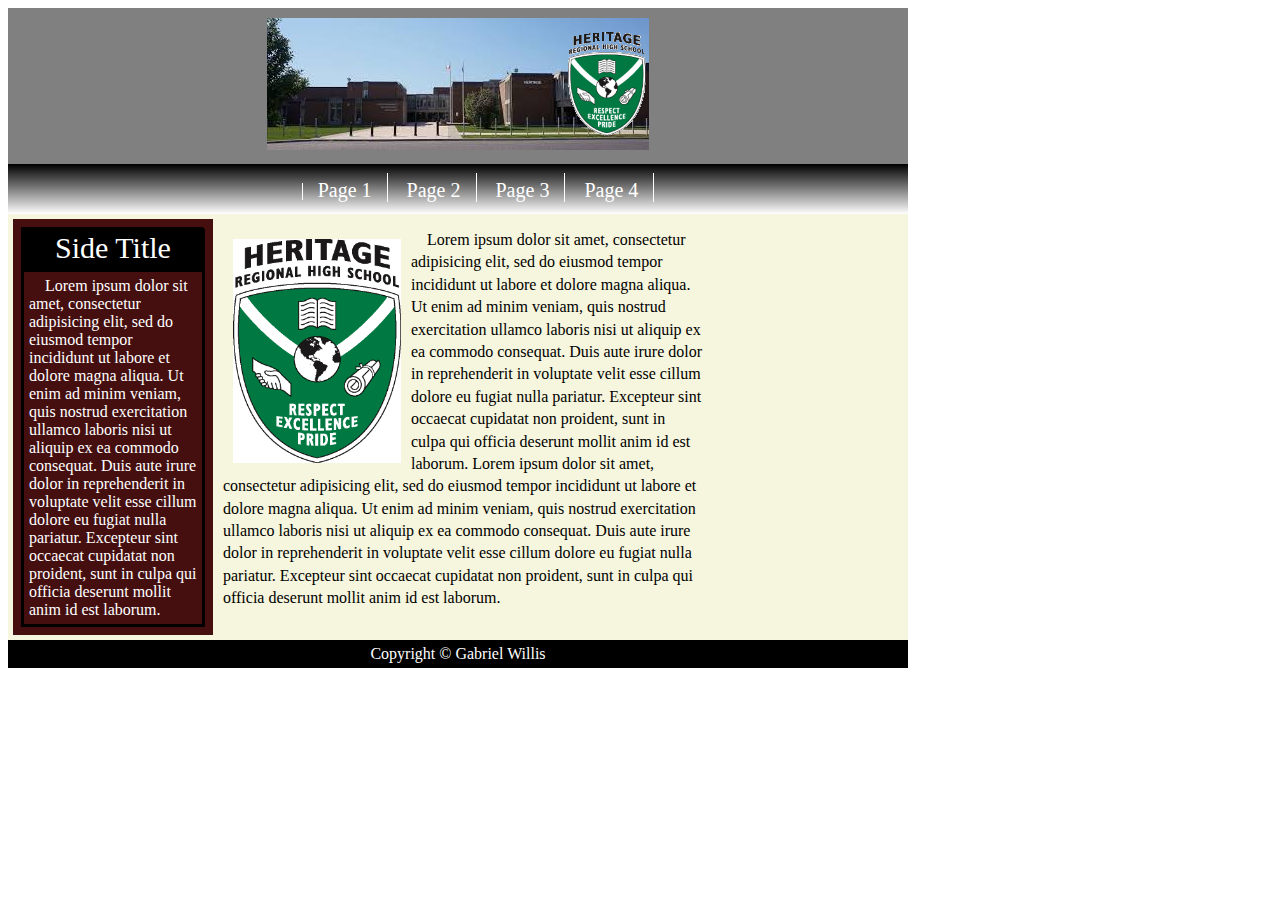
<file: 09152025/index.html>
<!DOCTYPE html>
<html>
<head>
	<meta charset="utf-8">
	<meta name="viewport" content="width=device-width, initial-scale=1">
	<title></title>
	<link rel="stylesheet" type="text/css" href="style.css">
</head>
<body>
		<div id="wrapper">
	<header>
		<img src="images/heritage_building.png">
	</header>
	<nav>
			<ul>
				<a href=""><li>Page 1</li></a>
				<a href=""><li>Page 2</li></a>
				<a href=""><li>Page 3</li></a>
				<a href=""><li>Page 4</li></a>
			</ul>
		</nav>
		<main>
			<div class="side-content">
				<div class="side-title">
					Side Title
				</div>
				<div class="side-article">
					Lorem ipsum dolor sit amet, consectetur adipisicing elit, sed do eiusmod
					tempor incididunt ut labore et dolore magna aliqua. Ut enim ad minim veniam,
					quis nostrud exercitation ullamco laboris nisi ut aliquip ex ea commodo
					consequat. Duis aute irure dolor in reprehenderit in voluptate velit esse
					cillum dolore eu fugiat nulla pariatur. Excepteur sint occaecat cupidatat non
					proident, sunt in culpa qui officia deserunt mollit anim id est laborum.
				</div>
			</div>

			<div class="main-content">
				<img src="images/heritage_logo.png">
				Lorem ipsum dolor sit amet, consectetur adipisicing elit, sed do eiusmod
				tempor incididunt ut labore et dolore magna aliqua. Ut enim ad minim veniam,
				quis nostrud exercitation ullamco laboris nisi ut aliquip ex ea commodo
				consequat. Duis aute irure dolor in reprehenderit in voluptate velit esse
				cillum dolore eu fugiat nulla pariatur. Excepteur sint occaecat cupidatat non
				proident, sunt in culpa qui officia deserunt mollit anim id est laborum. Lorem ipsum dolor sit amet, consectetur adipisicing elit, sed do eiusmod
				tempor incididunt ut labore et dolore magna aliqua. Ut enim ad minim veniam,
				quis nostrud exercitation ullamco laboris nisi ut aliquip ex ea commodo
				consequat. Duis aute irure dolor in reprehenderit in voluptate velit esse
				cillum dolore eu fugiat nulla pariatur. Excepteur sint occaecat cupidatat non
				proident, sunt in culpa qui officia deserunt mollit anim id est laborum.
			</div>
		</main>
		<footer>Copyright © Gabriel Willis</footer>
		</div>
	
</body>
</html>
</file>
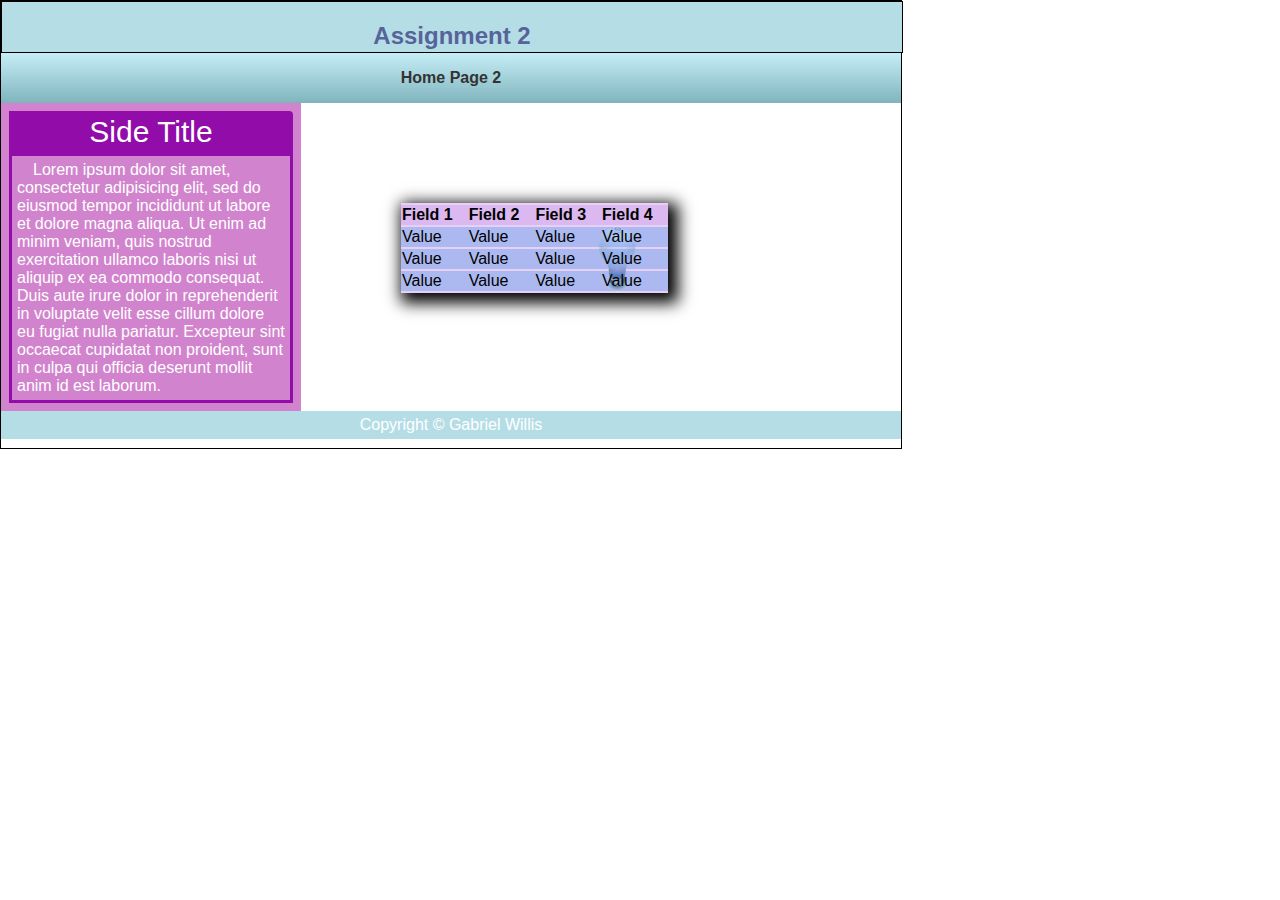
<file: Assignment 2/index.html>
<!DOCTYPE html>
<html>
<head>
  <meta charset="utf-8">
  <meta name="viewport" content="width=device-width, initial-scale=1">
  <link rel="stylesheet" type="text/css" href="style.css">
  <title></title>
</head>



<body>
  <div class="wrapper">
    <div class="header">
    <h2>
      Assignment 2
    </h2>
  </div>
      
  
  <nav>
    <ul>
      <li><a href="index.html">Home</a></li>
      <li><a href="Page 2.html">Page 2</a></li>
    </ul>
  </nav>
  
  <main>
    
  
  <div class="side-content">
        <div class="side-title">
          Side Title
        </div>
        <div class="side-article">
          Lorem ipsum dolor sit amet, consectetur adipisicing elit, sed do eiusmod
          tempor incididunt ut labore et dolore magna aliqua. Ut enim ad minim veniam,
          quis nostrud exercitation ullamco laboris nisi ut aliquip ex ea commodo
          consequat. Duis aute irure dolor in reprehenderit in voluptate velit esse
          cillum dolore eu fugiat nulla pariatur. Excepteur sint occaecat cupidatat non
          proident, sunt in culpa qui officia deserunt mollit anim id est laborum.
        </div>
      </div>
      <div class="table-div">
        <table class="pretty-table">
    <thead>
      <tr>
        <th>Field 1</th>
        <th>Field 2</th>
        <th>Field 3</th>
        <th>Field 4</th>
      </tr>
    </thead>
    <tbody>
      <tr>
        <td>Value</td>
        <td>Value</td>
        <td>Value</td>
        <td>Value</td>
      </tr>
      <tr>
        <td>Value</td>
        <td>Value</td>
        <td>Value</td>
        <td>Value</td>
      </tr>
      <tr>
        <td>Value</td>
        <td>Value</td>
        <td>Value</td>
        <td>Value</td>
      </tr>
    </tbody>
  </table>  
      </div>
      </main>

      
     
     

      
  <footer>Copyright © Gabriel Willis</footer>
  </div>



</body>
</html>
</file>
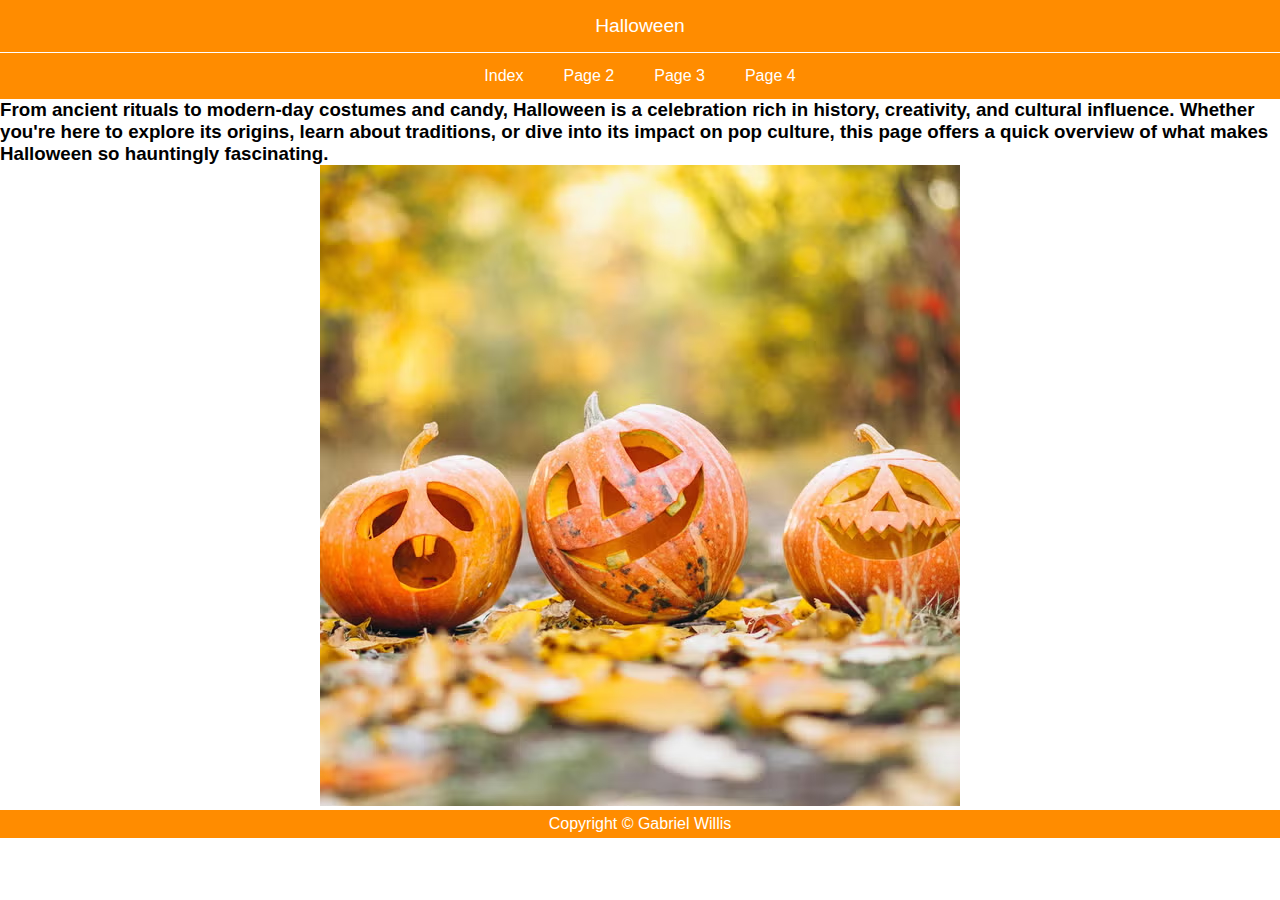
<file: Assignment 3/index.html>
<!DOCTYPE html>
<html>
<head>
	<meta charset="utf-8">
	<meta name="viewport" content="width=device-width, initial-scale=1">
	<link rel="stylesheet" type="text/css" href="style.css">
	<title>Halloween</title>
</head>
<header>
	<div class="header-box">
    Halloween 
  </div>
  <div class="half-break"></div>
	<div class="navbar">
    <a href="index.html">Index</a>
    <a href="page2.html">Page 2</a>
    <a href="page3.html">Page 3</a>
    <a href="page4.html">Page 4</a>
  </div>
</header>

<body>
	
		<h3>
	<p>From ancient rituals to modern-day costumes and candy, Halloween is a celebration rich in history, creativity, and cultural influence. Whether you're here to explore its origins, learn about traditions, or dive into its impact on pop culture, this page offers a quick overview of what makes Halloween so hauntingly fascinating.</p>
</h3>
</div>
	<center>
<img src="jock o lanturn.avif">
</center>
</body>


<footer>Copyright © Gabriel Willis</footer>
</html>
</file>
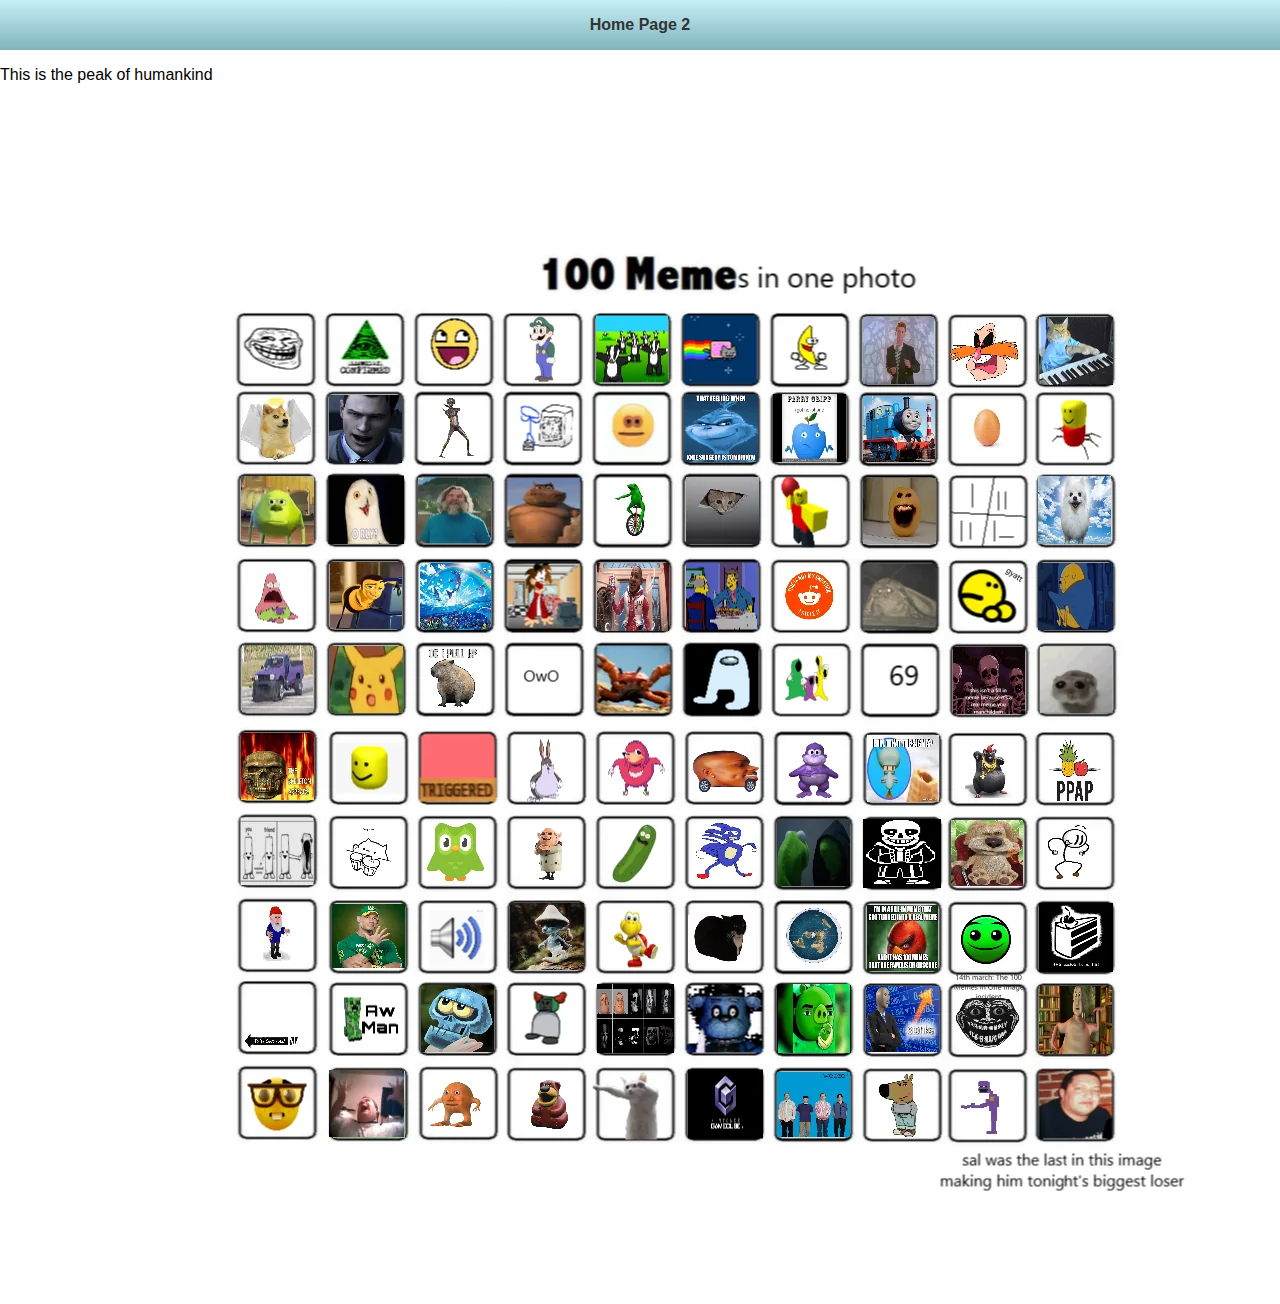
<file: Assignment 2/Page 2.html>
<!DOCTYPE html>
<html>
<head>
	<meta charset="utf-8">
	<meta name="viewport" content="width=device-width, initial-scale=1">
	<link rel="stylesheet" type="text/css" href="style.css">
	<title>Page 2</title>
</head>
<body>
	<nav>
    <ul>
      <li><a href="index.html">Home</a></li>
      <li><a href="Page 2.html">Page 2</a></li>
    </ul>
  </nav>
  <p>This is the peak of humankind</p>
  <img src="amalgamation.webp">
</body>
</html>
</file>
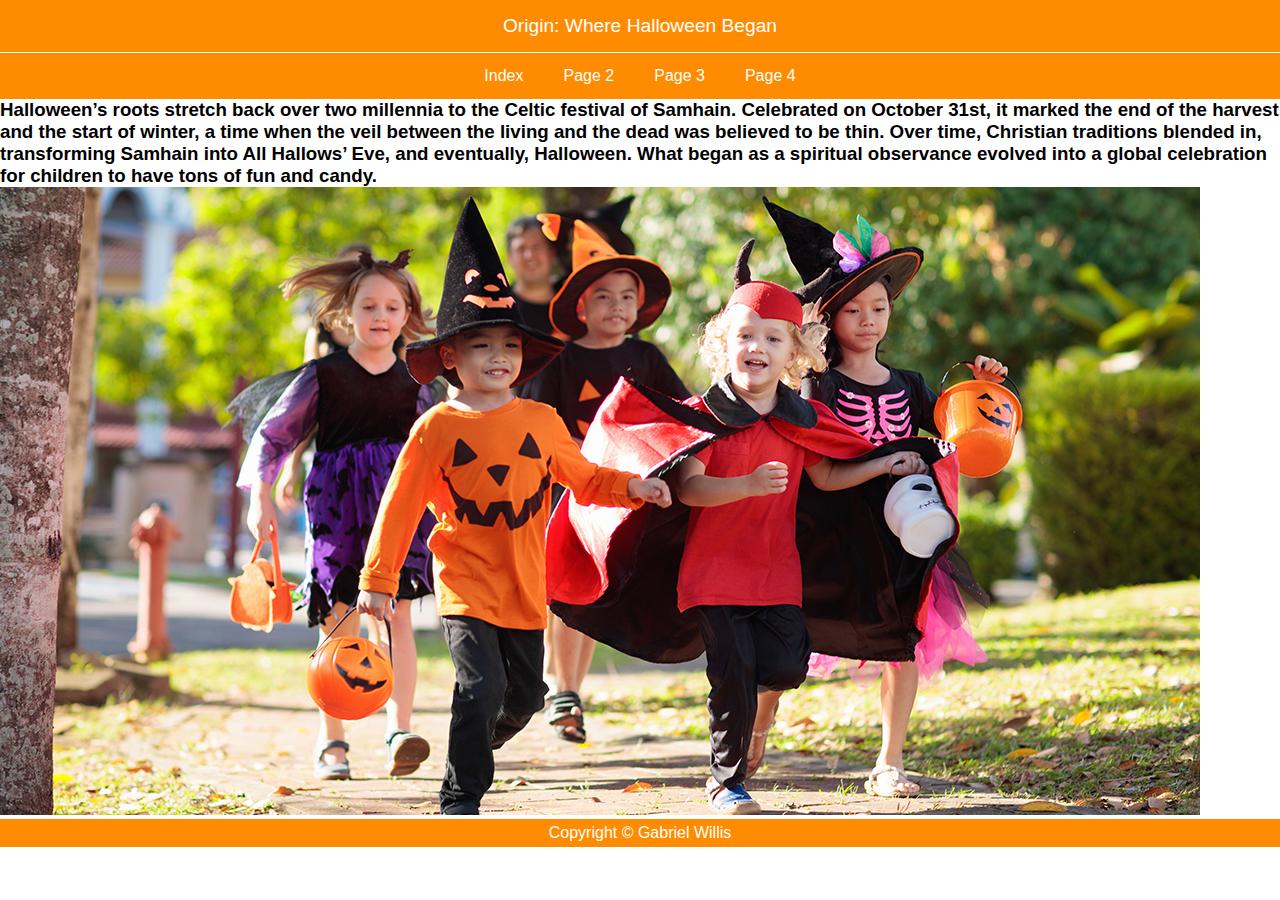
<file: Assignment 3/page2.html>
<!DOCTYPE html>
<html>
<head>
  <meta charset="utf-8">
  <meta name="viewport" content="width=device-width, initial-scale=1">
  <link rel="stylesheet" type="text/css" href="style.css">
  <title>Halloween</title>
</head>
<header>
  <div class="header-box">
    Origin: Where Halloween Began 
  </div>
  <div class="half-break"></div>
  <div class="navbar">
    <a href="index.html">Index</a>
    <a href="page2.html">Page 2</a>
    <a href="page3.html">Page 3</a>
    <a href="page4.html">Page 4</a>
  </div>
</header>
<body>
  <h3>
    Halloween’s roots stretch back over two millennia to the Celtic festival of Samhain. Celebrated on October 31st, it marked the end of the harvest and the start of winter, a time when the veil between the living and the dead was believed to be thin. Over time, Christian traditions blended in, transforming Samhain into All Hallows’ Eve, and eventually, Halloween. What began as a spiritual observance evolved into a global celebration for children to have tons of fun and candy.
  </h3>
<img src="kiddie kids.jpeg">
</body>
<footer>Copyright © Gabriel Willis</footer>
</html>
</file>
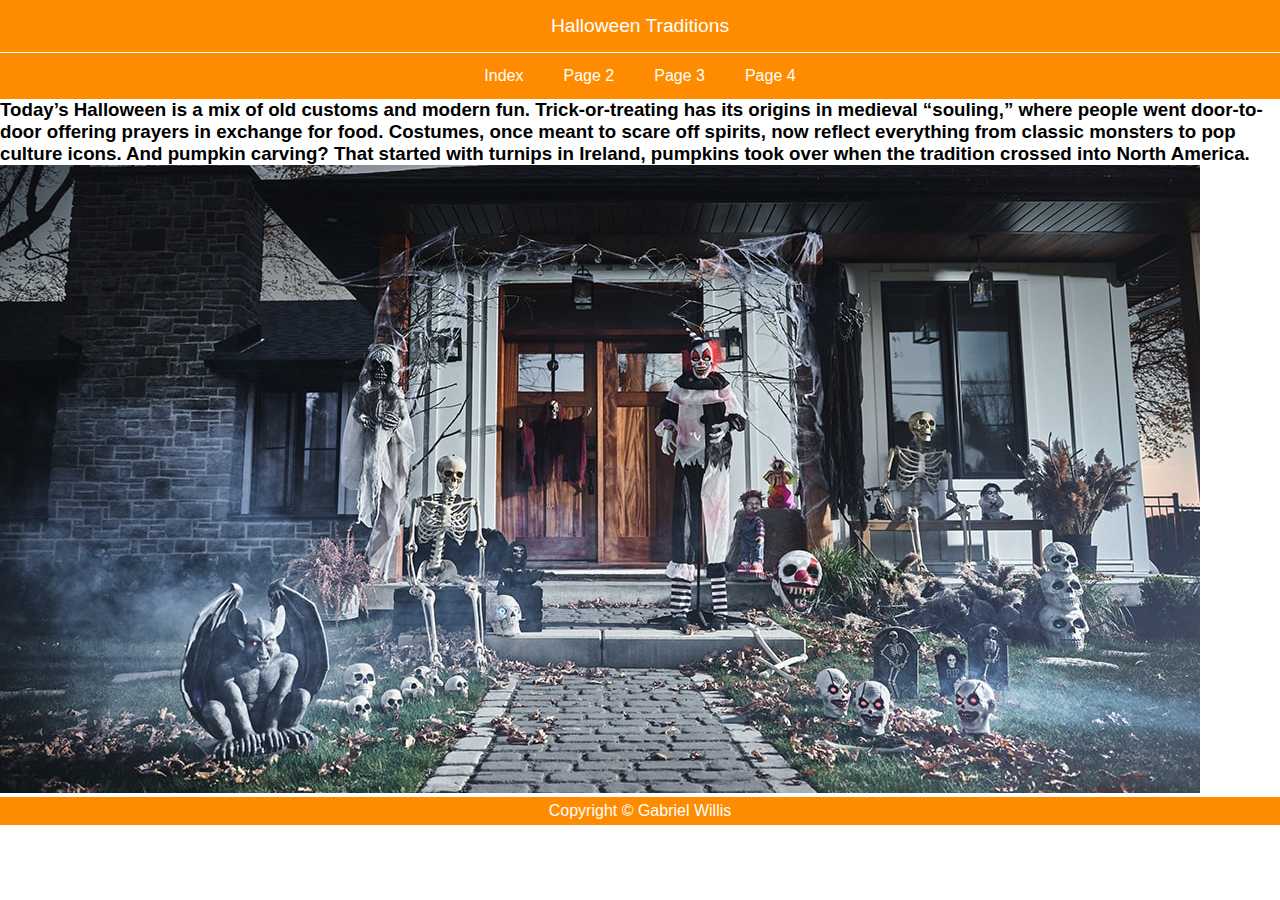
<file: Assignment 3/page3.html>
<!DOCTYPE html>
<html>
<head>
	<meta charset="utf-8">
	<meta name="viewport" content="width=device-width, initial-scale=1">
	<link rel="stylesheet" type="text/css" href="style.css">
	<title>Halloween</title>
</head>
<header>
	<div class="header-box">
    Halloween Traditions
  </div>
  <div class="half-break"></div>
	<div class="navbar">
    <a href="index.html">Index</a>
    <a href="page2.html">Page 2</a>
    <a href="page3.html">Page 3</a>
    <a href="page4.html">Page 4</a>
  </div>
</header>
<body>
    <h3>
        Today’s Halloween is a mix of old customs and modern fun. Trick-or-treating has its origins in medieval “souling,” where people went door-to-door offering prayers in exchange for food. Costumes, once meant to scare off spirits, now reflect everything from classic monsters to pop culture icons. And pumpkin carving? That started with turnips in Ireland, pumpkins took over when the tradition crossed into North America.
    </h3>
    <img src="deco.jpg">

</body>
<footer>Copyright © Gabriel Willis</footer>
</html>
</file>
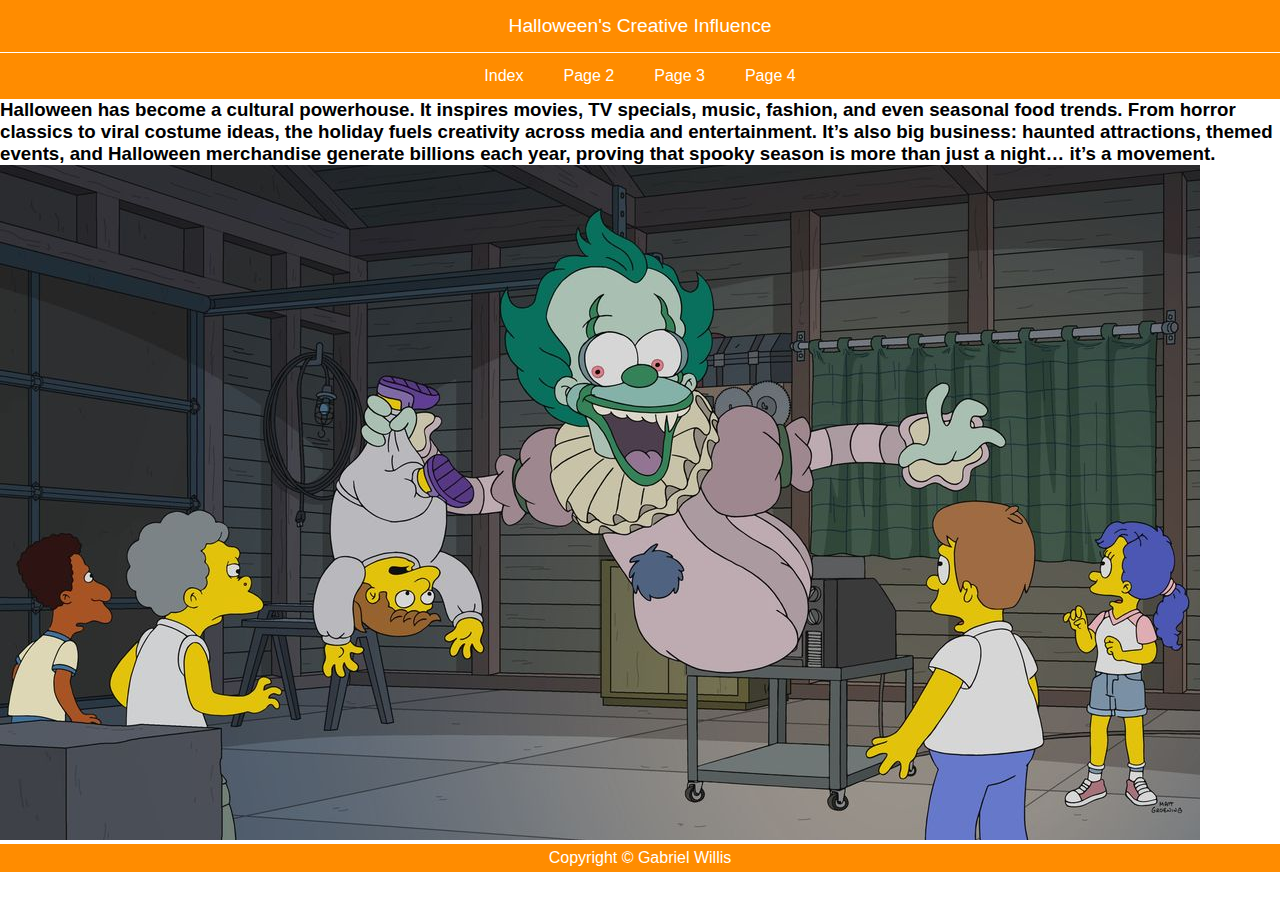
<file: Assignment 3/page4.html>
<!DOCTYPE html>
<html>
<head>
	<meta charset="utf-8">
	<meta name="viewport" content="width=device-width, initial-scale=1">
	<link rel="stylesheet" type="text/css" href="style.css">
	<title>Halloween</title>
</head>
<header>
	<div class="header-box">
    Halloween's Creative Influence
  </div>
  <div class="half-break"></div>
	<div class="navbar">
    <a href="index.html">Index</a>
    <a href="page2.html">Page 2</a>
    <a href="page3.html">Page 3</a>
    <a href="page4.html">Page 4</a>
  </div>
</header>
<body>
    <h3>
        Halloween has become a cultural powerhouse. It inspires movies, TV specials, music, fashion, and even seasonal food trends. From horror classics to viral costume ideas, the holiday fuels creativity across media and entertainment. It’s also big business: haunted attractions, themed events, and Halloween merchandise generate billions each year, proving that spooky season is more than just a night… it’s a movement.
    </h3>
    <img src="simp halloween.jpg">
  

</body>
<footer>Copyright © Gabriel Willis</footer>
</html>
</file>
<file: 09152025/style.css>
#wrapper{
	background-color: blue;
	width: 900px;
}

header{
	width: 100%;
	background-color: grey;

	text-align: center;

	padding-top: 10px;
	padding-bottom: 10px;
}

nav{
	width: 100%;
	height: 50px;

	background: Linear-gradient(black,	white);

	text-align: center;
	padding-top: 9px;
	box-sizing: border-box;
}

nav li {
	display: inline-block;

	color: white;
	padding-right: 15px;
	border-right: 1px solid white;
	padding-left: 15px;
	font-size: 20px;
	box-sizing: border-box;
	padding-top: 6px;
}

nav a:first-child{
	border-left: 1px solid white;
}

nav ul{
	margin: 0px;
}

nav ul a:hover{
	background-color: #f6f5dd;
	height: 35px;
	border-top: 6px solid green;
	padding-top: 0px;
}

main{
	width: 100%;
	padding: 5px;
	box-sizing: border-box;
	background-color: #f6f5dd;

	display: flex;
}

.side-content{
	width: 200px;
	min-height: 400px;

	background-color: #450f10;
	box-sizing: border-box;

	padding: 8px;



}

.side-title{
	width: 100%;
	box-sizing: border-box;

	background-color: black;
	color: white;
	font-size: 30px;

	text-align: center;
	padding: 4px;

	border-top-right-radius: 4px;
	border-top-right-radius: 4px;

}

.side-article{

	color: white;
	border: 3px solid black;

	box-sizing: border-box;
	padding: 5px;
	text-indent: 1em;

}

.main-content{
	width: 500px;
	box-sizing: border-box;
	padding: 10px;
	line-height: 1.4;
	text-indent: 1em;
}

.main-content img{
	float: left;
	margin: 10px;
	margin-right: 10px;
}

footer{
	width: 100%;
	text-align: center;
	background-color: black;
	color: white;
	padding-top: 5px;
	padding-bottom: 5px;
}
</file>
<file: Assignment 2/style.css>
.wrapper {
      width: 900px;
      height: 447px;
      margin-left: 0;
      margin-right: auto;
      background-color: white;
      border: 1px solid black;
    }

.header{
      width: 900px;
      height: 50px;
      border: 1px solid black;
      background-color: white;
      text-align: center;
      background-color: #b5dde6;
      color:  #566499;
          
}

 body {
      margin: 0;
      font-family: Arial, sans-serif;
    }

    nav {
      background: linear-gradient(to top, #80b4bd, #c6eef7);
      padding: 1em;
      text-align: center;

    }

    nav ul {
      list-style: none;
      margin: 0;
      padding: 0;
      gap: 1.5em;
    }

    nav ul li {
      display: inline;
    }

    nav ul li a {
      text-decoration: none;
      color: #333;
      font-weight: bold;

    }

    nav ul li a:hover {
      text-decoration: underline;
    }

    .side-content{
      width: 300px;
      height: fit-content;

      background-color: rgb(209, 132, 205);
      box-sizing: border-box;

      padding: 8px;



}

.side-title{
      width: 100%;
      box-sizing: border-box;

      background-color: #910ca8;
      color: white;
      font-size: 30px;

      text-align: center;
      padding: 4px;

      border-top-right-radius: 4px;
      border-top-right-radius: 4px;

}

.side-article{

      color: white;
      border: 3px solid #910ca8;

      box-sizing: border-box;
      padding: 5px;
      text-indent: 1em;


}

.pretty-table thead{
      background-color: rgba(207, 162, 235, 0.5);

}

.pretty-table tbody{
      background-color: rgba(112, 162, 235, 0.5);
}

.pretty-table{
      border-spacing: 0px 2px;
      background-image: url(lightbulb.png);
      background-repeat: no-repeat;
      background-size: 100px;
      background-position: bottom right;
      background-color: rgba(207, 162, 235, 0.5);
      box-shadow: 5px 5px 15px 5px #000000;
}

.pretty-table th{
      padding-right: 15px;
}

footer{
      width: 100%;
      text-align: center;
      background-color: #b5dde6;
      color: white;
      padding-top: 5px;
      padding-bottom: 5px;
}

.table-div{
      padding-top: 100px;
      padding-left: 100px;
      width: 400px;

}

main{
      display: flex;
}
</file>
<file: Assignment 3/style.css>
body {
      margin: 0;
      font-family: Arial, sans-serif;
    }

    .header-box {
      background-color: darkorange;
      color: white;
      padding: 15px;
      text-align: center;
      font-size: 1.2em;
    }

    .navbar {
      background-color: darkorange;
      overflow: hidden;
      display: flex;
      justify-content: center;
    }

    .navbar a {
      color: white;
      padding: 14px 20px;
      text-decoration: none;
      text-align: center;
      transition: background-color 0.3s;
    }

    .navbar a:hover {
      background-color: #575757;
    }

    .half-break {
    margin-top: 1px;
  }

  footer{
      width: 100%;
      text-align: center;
      background-color: darkorange;
      color: white;
      padding-top: 5px;
      padding-bottom: 5px;
}

  .background-image{
    background-image: url(cat.jpg);
    background-size: cover; 
    background-repeat: no-repeat;

    min-height: 600px;
}

h3{
  margin: 0px;
}

p{
  margin: 0px;
}
</file>
